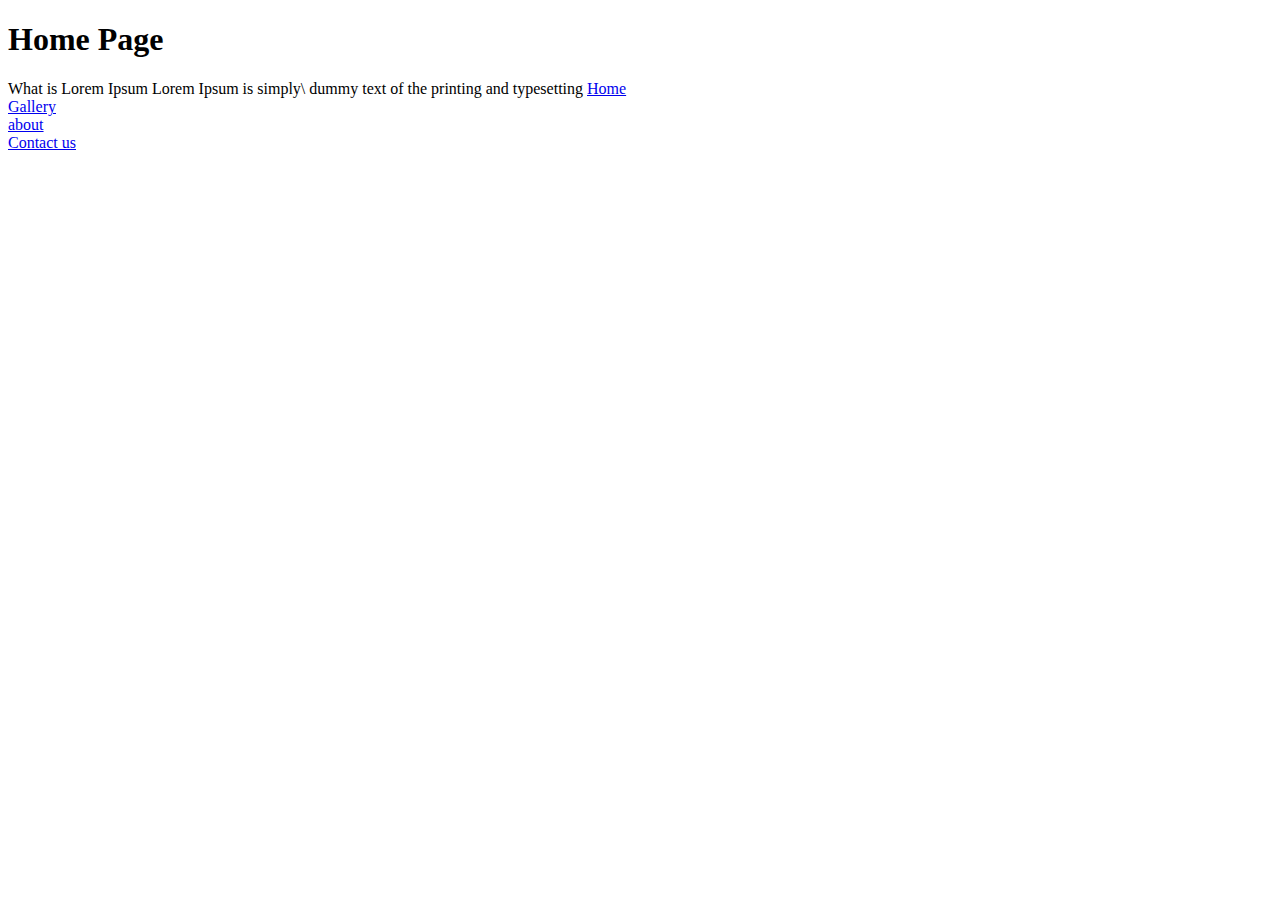
<file: p3/templates/index.html>
<!DOCTYPE html>
<html lang="en">
<head>
    <meta charset="UTF-8">
    <meta http-equiv="X-UA-Compatible" content="IE=edge">
    <meta name="viewport" content="width=device-width, initial-scale=1.0">
    <title>Home</title>
</head>
<body>
    <h1>Home Page</h1>
    What is Lorem Ipsum Lorem Ipsum is simply\
     dummy text of the printing and typesetting

    <a href="/">Home</a><br>
    <a href="/gallery">Gallery</a><br>
    <a href="/about">about</a><br>
    <a href="/contact">Contact us</a><br>

    


    
</body>
</html>
</file>
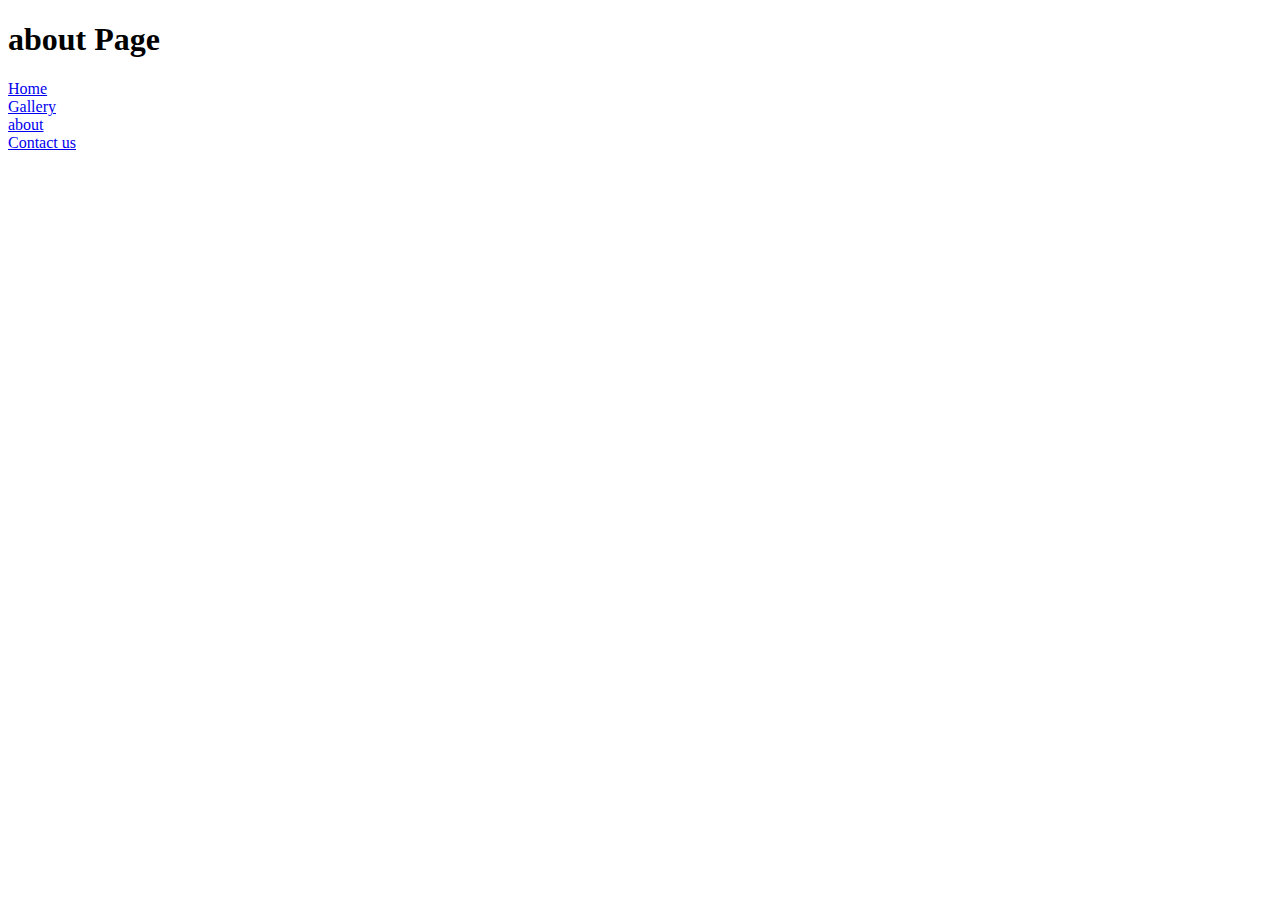
<file: p3/templates/about.html>
<!DOCTYPE html>
<html lang="en">
<head>
    <meta charset="UTF-8">
    <meta http-equiv="X-UA-Compatible" content="IE=edge">
    <meta name="viewport" content="width=device-width, initial-scale=1.0">
    <title>About</title>
</head>
<body>
    <h1>about Page</h1>
    <a href="/">Home</a><br>
    <a href="/gallery">Gallery</a><br>
    <a href="/about">about</a><br>
    <a href="/contact">Contact us</a><br>
    


    
</body>
</html>
</file>
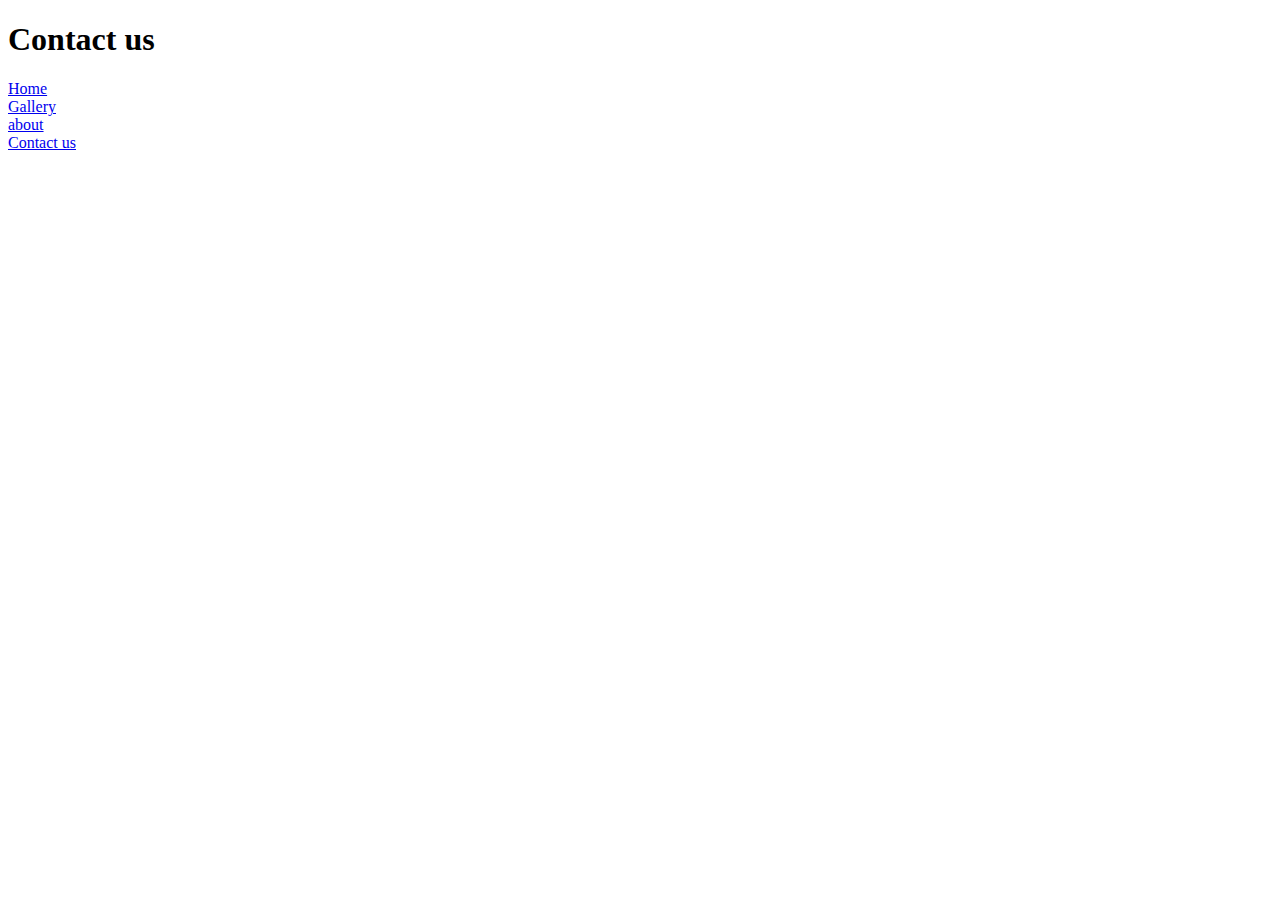
<file: p3/templates/contact.html>
<!DOCTYPE html>
<html lang="en">
<head>
    <meta charset="UTF-8">
    <meta http-equiv="X-UA-Compatible" content="IE=edge">
    <meta name="viewport" content="width=device-width, initial-scale=1.0">
    <title>Contact us</title>
</head>
<body>
    <h1>Contact us</h1>
    <a href="/">Home</a><br>
    <a href="/gallery">Gallery</a><br>
    <a href="/about">about</a><br>
    <a href="/contact">Contact us</a><br>


    
</body>
</html>
</file>
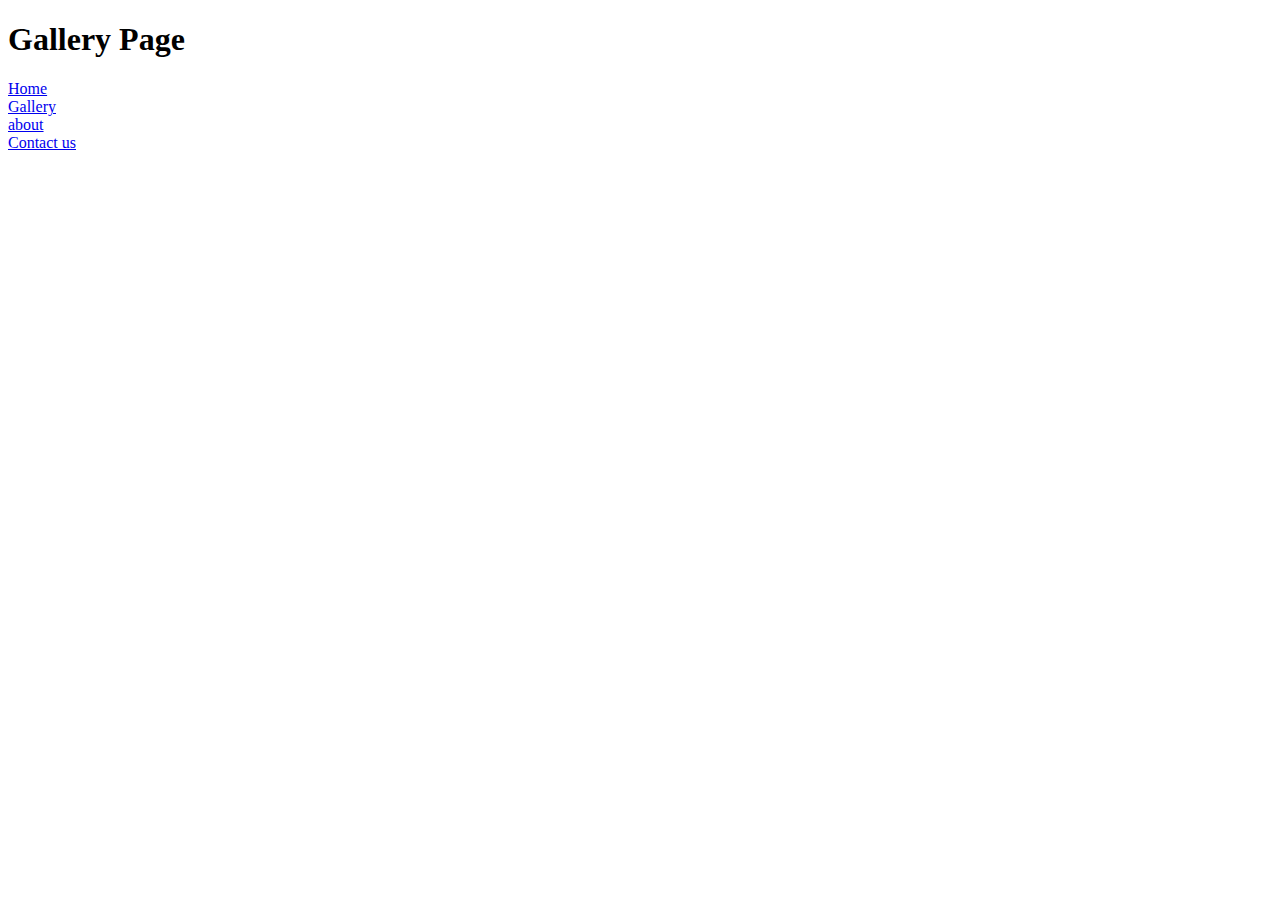
<file: p3/templates/gallery.html>
<!DOCTYPE html>
<html lang="en">
<head>
    <meta charset="UTF-8">
    <meta http-equiv="X-UA-Compatible" content="IE=edge">
    <meta name="viewport" content="width=device-width, initial-scale=1.0">
    <title>Gallery</title>
</head>
<body>
    <h1>Gallery Page</h1>
    <a href="/">Home</a><br>
    <a href="/gallery">Gallery</a><br>
    <a href="/about">about</a><br>
    <a href="/contact">Contact us</a><br>
    


    
</body>
</html>
</file>
